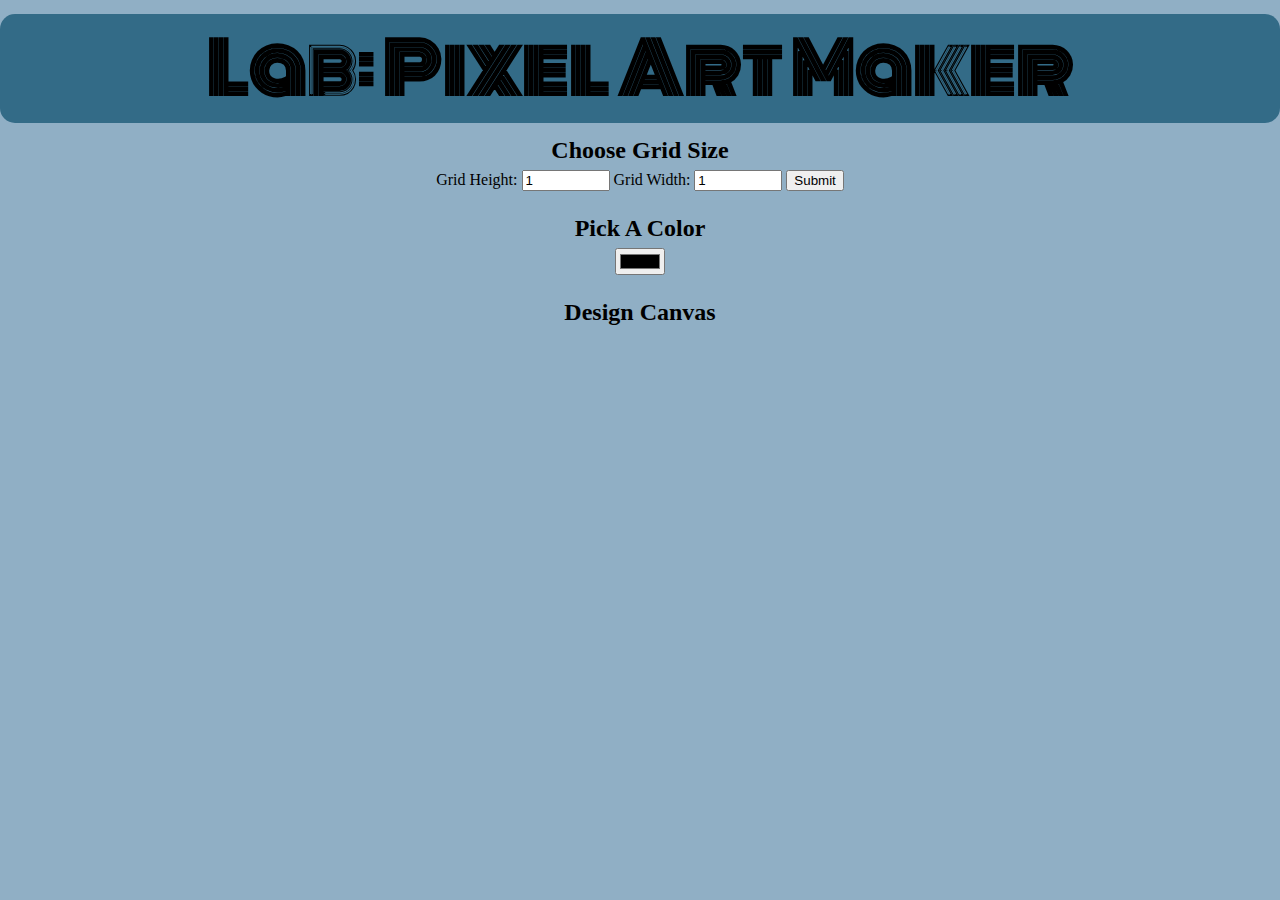
<file: Projects/PixelArtMaker.html>
<!DOCTYPE html>
<html>
<head>
    <title>Pixel Art Maker!</title>
    <link rel="stylesheet" href="https://fonts.googleapis.com/css?family=Monoton">
    <script src="https://ajax.googleapis.com/ajax/libs/jquery/3.3.1/jquery.min.js"></script>
    <link rel="stylesheet" href="css/PM.css">
</head>
<body>
    <div id="changeValue" class="cusContainer-head">
    <h1>Lab: Pixel Art Maker</h1>
        </div>

    <h2>Choose Grid Size</h2>
    <form id="sizePicker">
        Grid Height:
        <input type="number" id="inputHeight" name="height" min="1" value="1">
        Grid Width:
        <input type="number" id="inputWeight" name="width" min="1" value="1">
        <input type="submit">
    </form>

    <h2>Pick A Color</h2>
    <input type="color" id="colorPicker">

    <h2>Design Canvas</h2>
    <table id="pixelCanvas"></table>

    <script src="js/PMjs.js"></script>
</body>
</html>
</file>
<file: Projects/css/PM.css>
body {
    text-align: center;

    /* modified: custom color and full width body*/
    background-color: #90AFC5;
    margin: 0;
}

h1 {
    font-family: Monoton;
    font-size: 70px;
    margin: 0.2em;
}

h2 {
    margin: 1em 0 0.25em;
}

h2:first-of-type {
    margin-top: 0.5em;
}

/* modified: */
.cusContainer-head{
    background-color: #336B87;
    border-radius: 15px;
}


table,
tr,
td {
    border: 1px solid black;
}

table {
    border-collapse: collapse;
    margin: 0 auto;
}

tr {
    height: 20px;
}

 /* modified: set background of td to white by default */
td {
    background-color: #ffffff;
    width: 20px;
}

input[type=number] {
    width: 6em;
}
</file>
